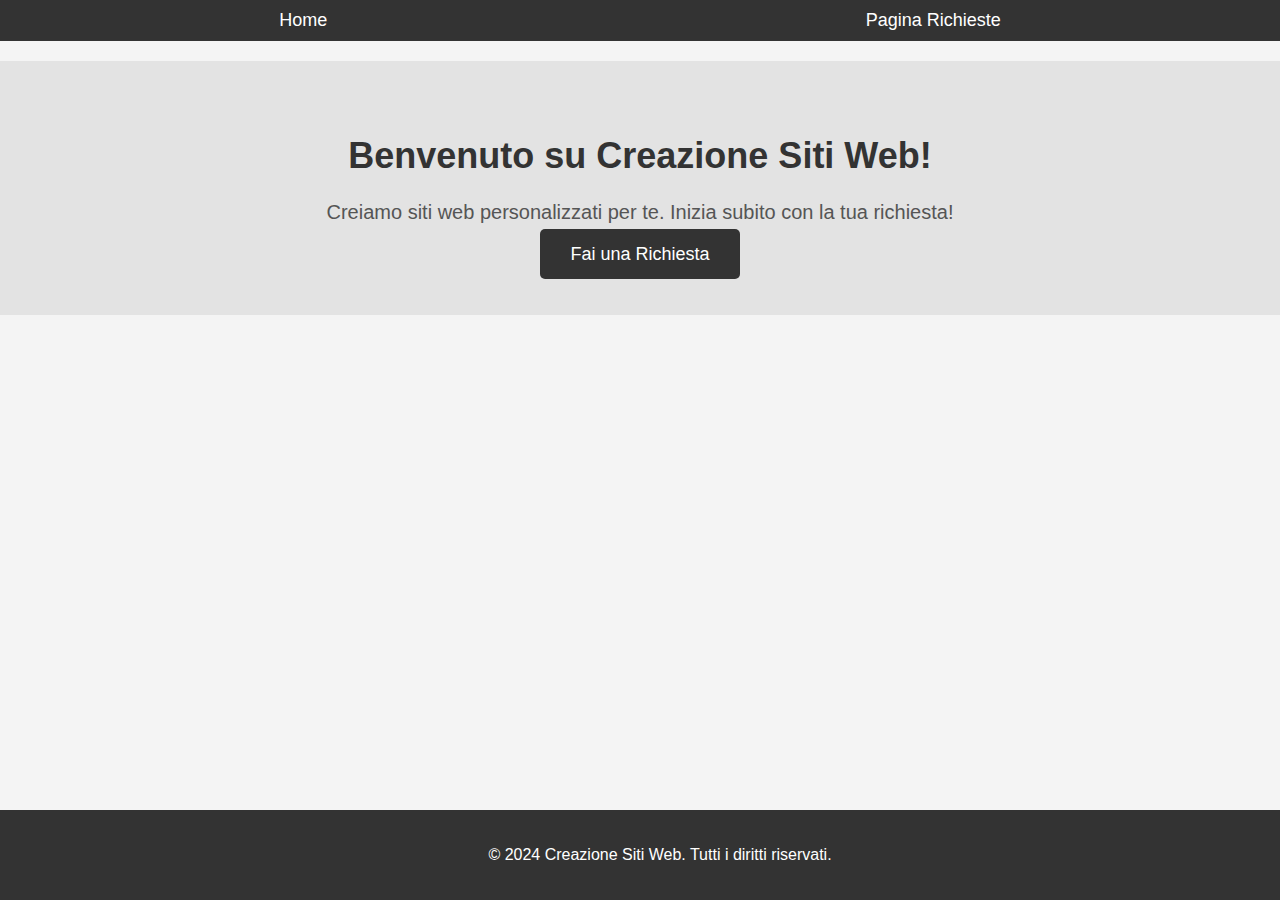
<file: index.html>
<!DOCTYPE html>
<html lang="it">
<head>
    <meta charset="UTF-8">
    <meta name="viewport" content="width=device-width, initial-scale=1.0">
    <title>Creazione Siti Web</title>
    <link rel="stylesheet" href="styles.css">
</head>
<body>

    <!-- Navbar -->
    <nav>
        <ul>
            <li><a href="index.html">Home</a></li>
            <li><a href="./richieste/richieste.html">Pagina Richieste</a></li>
        </ul>
    </nav>

    <!-- Sezione Home -->
    <section id="home">
        <h1>Benvenuto su Creazione Siti Web!</h1>
        <p>Creiamo siti web personalizzati per te. Inizia subito con la tua richiesta!</p>
        <div>
            <a href="./richieste/richieste.html" class="button">Fai una Richiesta</a>
        </div>
    </section>

    <!-- Footer -->
    <footer>
        <p>&copy; 2024 Creazione Siti Web. Tutti i diritti riservati.</p>
    </footer>

</body>
</html>
</file>
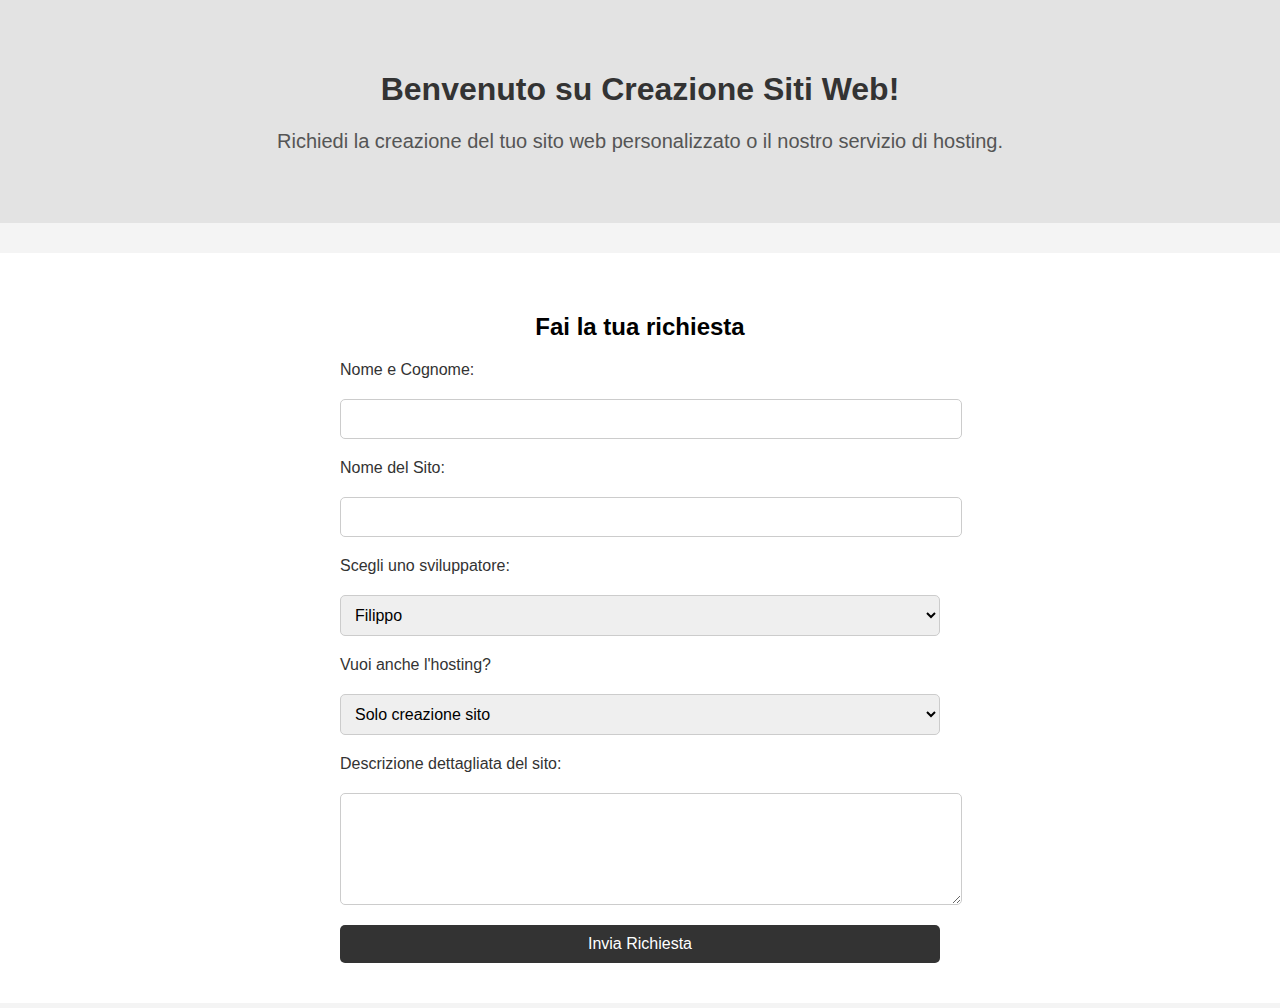
<file: richieste/richieste.html>
<!DOCTYPE html>
<html lang="it">
<head>
    <meta charset="UTF-8">
    <meta name="viewport" content="width=device-width, initial-scale=1.0">
    <title>Creazione Siti Web</title>
    <link rel="stylesheet" href="styles.css">
</head>
<body>
    <!-- Pagina Home -->
    <section id="home">
        <h1>Benvenuto su Creazione Siti Web!</h1>
        <p>Richiedi la creazione del tuo sito web personalizzato o il nostro servizio di hosting.</p>
    </section>

    <!-- Pagina Richieste -->
    <section id="richieste">
        <h2>Fai la tua richiesta</h2>
        <form action="submit_richiesta.php" method="POST">
            <label for="nome">Nome e Cognome:</label>
            <input type="text" id="nome" name="nome" required>

            <label for="nome_sito">Nome del Sito:</label>
            <input type="text" id="nome_sito" name="nome_sito" required>

            <label for="sviluppatore">Scegli uno sviluppatore:</label>
            <select id="sviluppatore" name="sviluppatore" required>
                <option value="sviluppatore1">Filippo</option>
                <option value="sviluppatore2">Leonardo</option>
            </select>

            <label for="hosting">Vuoi anche l'hosting?</label>
            <select id="hosting" name="hosting" required>
                <option value="no">Solo creazione sito</option>
                <option value="si">Crea e ospita il sito</option>
            </select>

            <label for="descrizione">Descrizione dettagliata del sito:</label>
            <textarea id="descrizione" name="descrizione" rows="5" required></textarea>

            <button type="submit">Invia Richiesta</button>
        </form>
    </section>

</body>
</html>
</file>
<file: styles.css>
/* Stili di base */
body {
    font-family: Arial, sans-serif;
    margin: 0;
    padding: 0;
    background-color: #f4f4f4;
}

/* Navbar */
nav {
    background-color: #333;
    padding: 10px;
}

nav ul {
    list-style-type: none;
    margin: 0;
    padding: 0;
    display: flex;
    justify-content: space-around;
}

nav ul li {
    display: inline;
}

nav ul li a {
    color: white;
    text-decoration: none;
    padding: 10px 20px;
    font-size: 18px;
}

nav ul li a:hover {
    background-color: #575757;
}

/* Sezione Home */
#home {
    text-align: center;
    padding: 50px;
    background-color: #e3e3e3;
    margin-top: 20px;
}

#home h1 {
    color: #333;
    font-size: 36px;
}

#home p {
    font-size: 20px;
    color: #555;
    margin: 20px 0;
}

#home .button {
    text-decoration: none;
    background-color: #333;
    color: white;
    padding: 15px 30px;
    border-radius: 5px;
    font-size: 18px;
}

#home .button:hover {
    background-color: #575757;
}

/* Footer */
footer {
    text-align: center;
    padding: 20px;
    background-color: #333;
    color: white;
    position: fixed;
    width: 100%;
    bottom: 0;
}
</file>
<file: richieste/styles.css>
/* Stili di base */
body {
    font-family: Arial, sans-serif;
    margin: 0;
    padding: 0;
    background-color: #f4f4f4;
}

nav {
    background-color: #333;
    padding: 10px;
}

nav ul {
    list-style-type: none;
    margin: 0;
    padding: 0;
    display: flex;
    justify-content: space-around;
}

nav ul li {
    display: inline;
}

nav ul li a {
    color: white;
    text-decoration: none;
    padding: 10px 20px;
    font-size: 18px;
}

nav ul li a:hover {
    background-color: #575757;
}

/* Sezione Home */
#home {
    text-align: center;
    padding: 50px;
    background-color: #e3e3e3;
}

#home h1 {
    color: #333;
}

#home p {
    font-size: 20px;
    color: #555;
}

/* Sezione Richieste */
#richieste {
    background-color: white;
    padding: 40px;
    margin-top: 30px;
}

#richieste h2 {
    text-align: center;
    margin-bottom: 20px;
}

form {
    max-width: 600px;
    margin: 0 auto;
    display: grid;
    gap: 20px;
}

form label {
    font-size: 16px;
    color: #333;
}

form input,
form select,
form textarea {
    width: 100%;
    padding: 10px;
    font-size: 16px;
    border: 1px solid #ccc;
    border-radius: 5px;
}

form button {
    background-color: #333;
    color: white;
    padding: 10px 20px;
    border: none;
    border-radius: 5px;
    font-size: 16px;
    cursor: pointer;
}

form button:hover {
    background-color: #575757;
}
</file>
